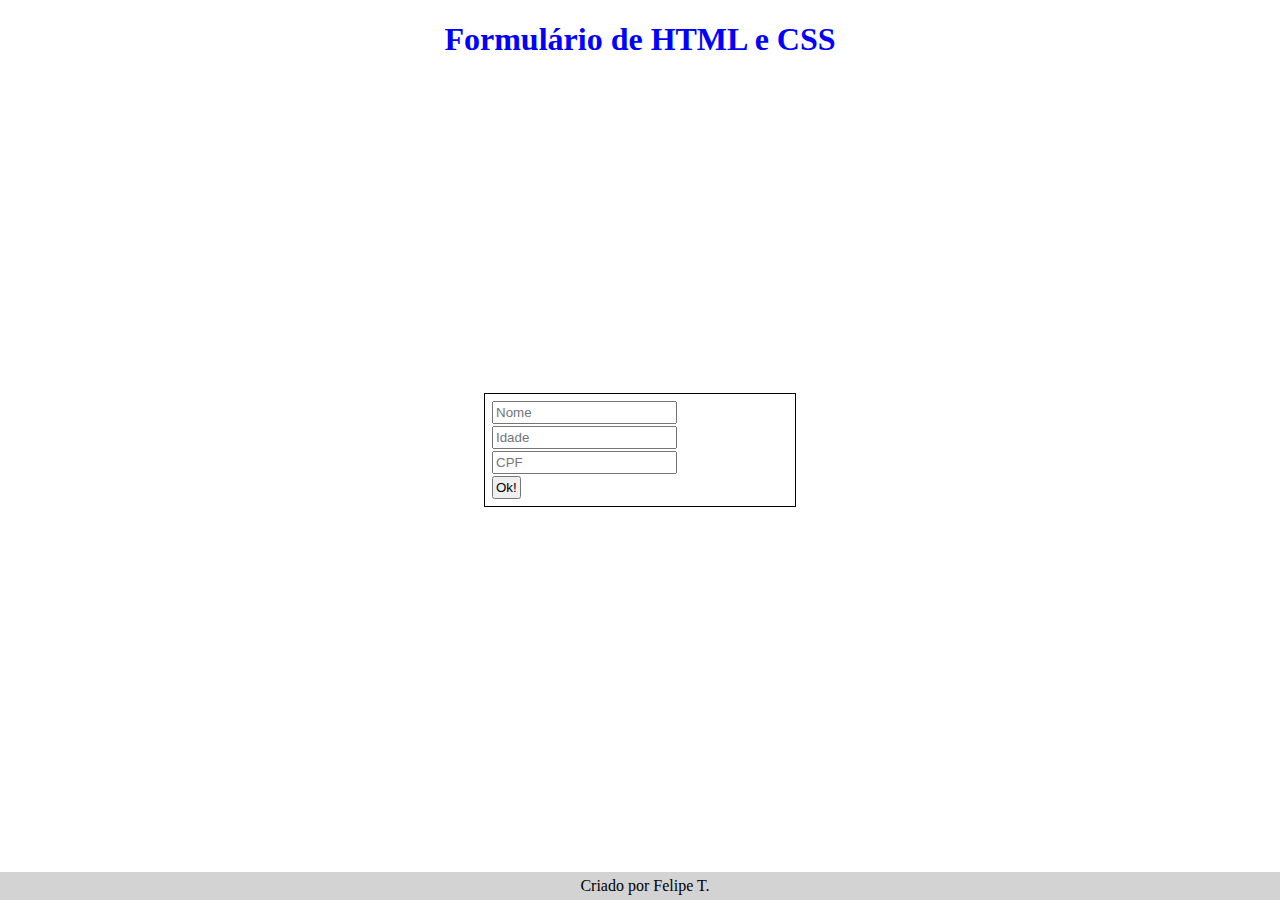
<file: aula.html>
<!DOCTYPE html>
<html lang="pt-br">

<head>
    <meta charset="UTF-8">
    <meta name="viewport" content="width=device-width, initial-scale=1.0">
    <title>Programação WEB Turma A CC</title>
    <link rel="stylesheet" href="estiloAula.css">
</head>

<body>
    <h1 id="titulo">Formulário de HTML e CSS</h1>
    <div class="entradas-formulario">
        <input type="text" placeholder="Nome">
        <input type="number" placeholder="Idade">
        <input type="text" placeholder="CPF">
        <button>Ok!</button>
    </div>
    <footer class="rodape">Criado por Felipe T.</footer>

    <script src="aulaScript.js">

    </script>
</body>

</html>
</file>
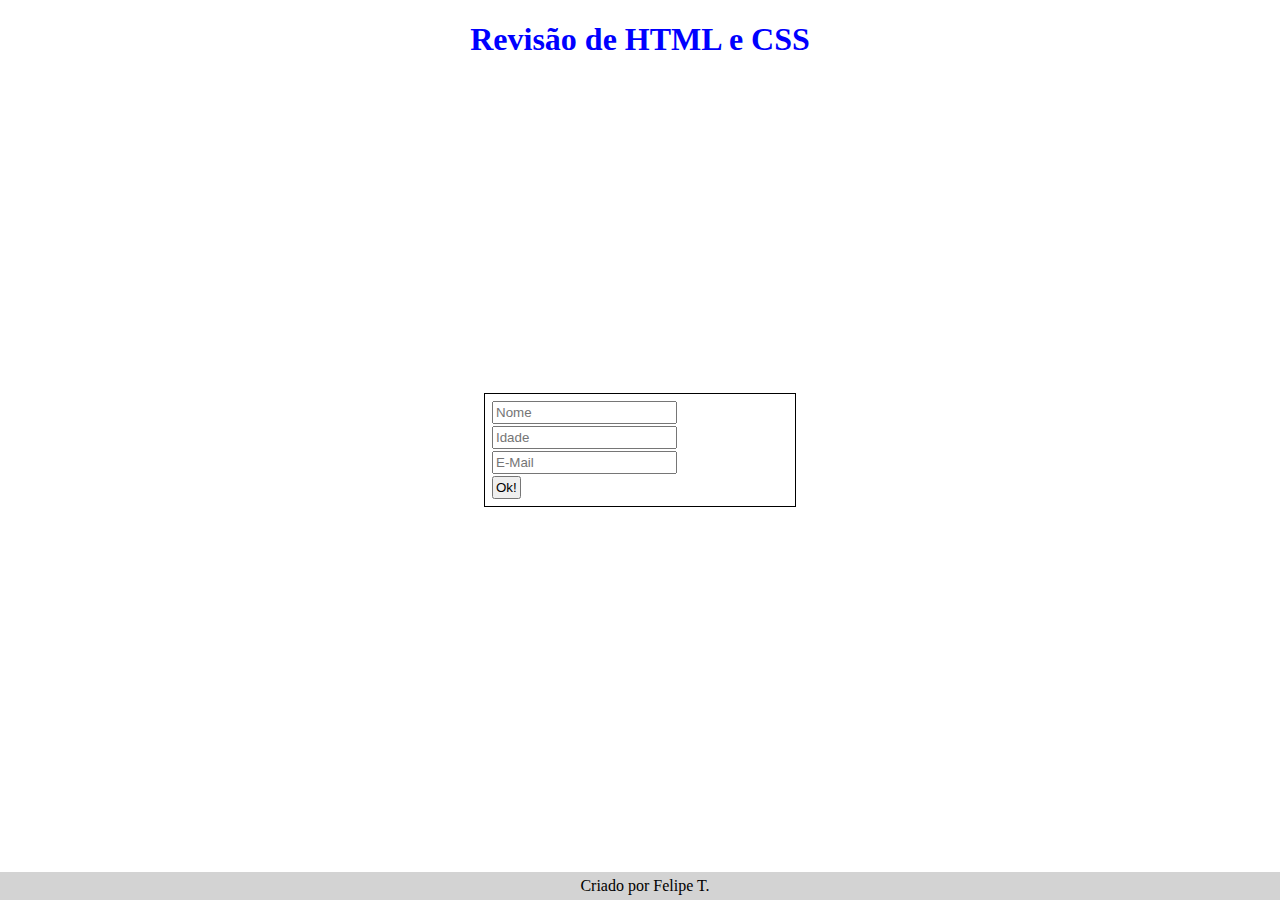
<file: aulaIndex.html>
<!DOCTYPE html>
<html lang="pt-br">

<head>
    <meta charset="UTF-8">
    <meta name="viewport" content="width=device-width, initial-scale=1.0">
    <title>Programação WEB Turma A CC</title>
    <link rel="stylesheet" href="aulaEstilo.css">
</head>

<body>
    <h1 id="titulo">Revisão de HTML e CSS</h1>
    <div class="entradas-formulario">
        <input id="nome" type="text" placeholder="Nome">
        <input id="idade" type="number" placeholder="Idade">
        <input id="email" type="email" placeholder="E-Mail">
        <button id="botao-submeter">Ok!</button>
    </div>
    
    <footer class="rodape">Criado por Felipe T.</footer>

    <script src="aulaScript.js">

    </script>
</body>

</html>
</file>
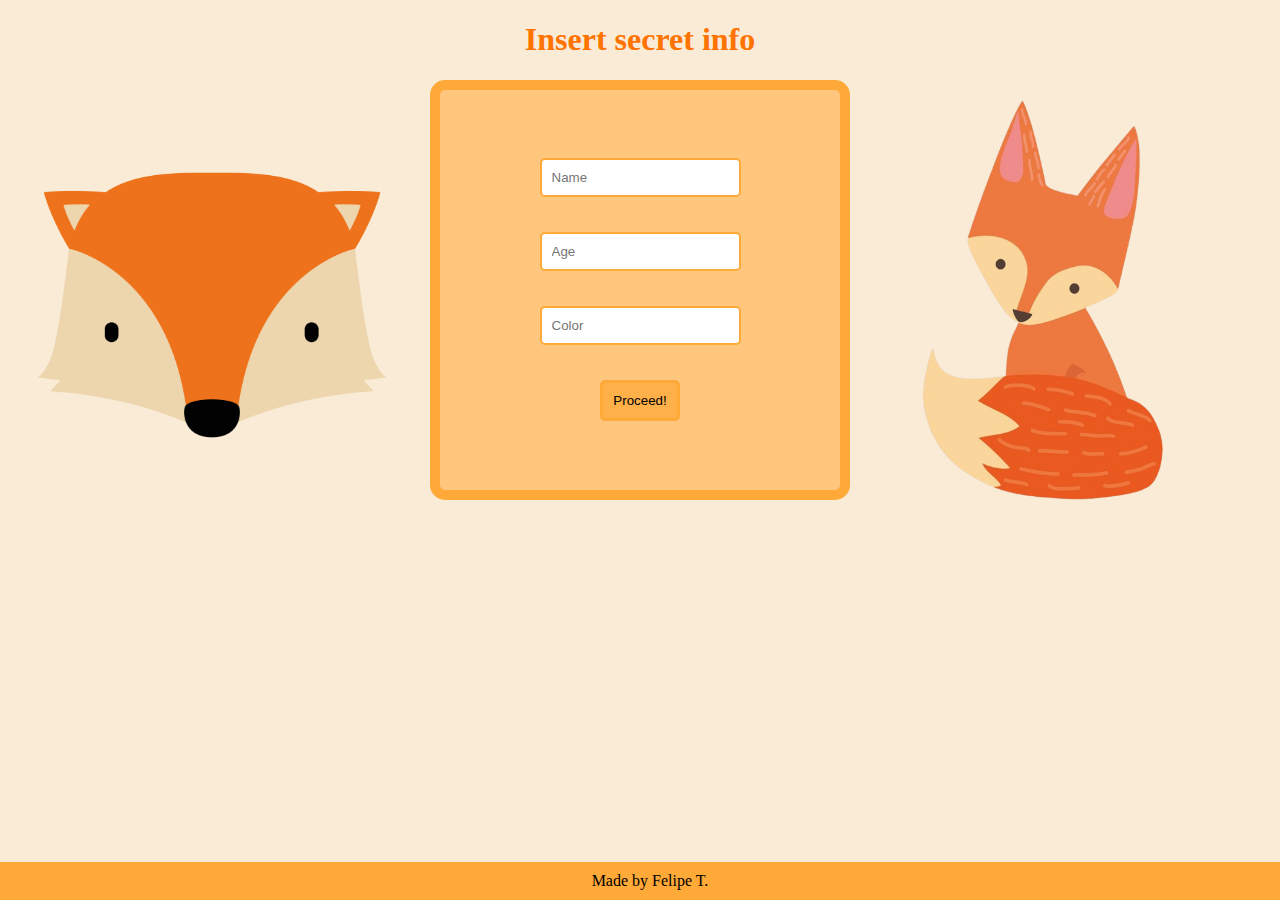
<file: websiteFox.html>
<!DOCTYPE html>
<html lang="pt-br" style="background-color: #faebd7;">
    <head>
        <meta charset="UTF-8">
        <meta name="viewport" content="width=device-width, initial-scale=1.0">
        <title>Fox Domain</title>

        <link rel="stylesheet" href="styleFox.css">

        <link rel="icon" type="image/png" href="imgs/raposIcon.png">
    </head>

    <body>
        <h1 id="title">Insert secret info</h1>

        <div id="container">
            <div id="left">
                <img src="imgs/rapos.png" alt="Raposa1" id="foxleft">
            </div>
            <div id="middle">
                <div class="forms">
                    <div class="insert">
                        <input type="text" placeholder="Name">
                    </div>
    
                    <div class="insert">
                        <input type="number" placeholder="Age">
                    </div>
    
                    <div class="insert">
                        <input type="text" placeholder="Color">
                    </div>
    
                    <div class="button">
                        <button>Proceed!</button>
                    </div>
                </div>
            </div>
            <div id="right">
                <img src="imgs/rapos2.png" alt="Raposa2" id="foxright">
            </div>
        </div>


        <footer class="footer">Made by Felipe T.</footer>
    </body>
</html>
</file>
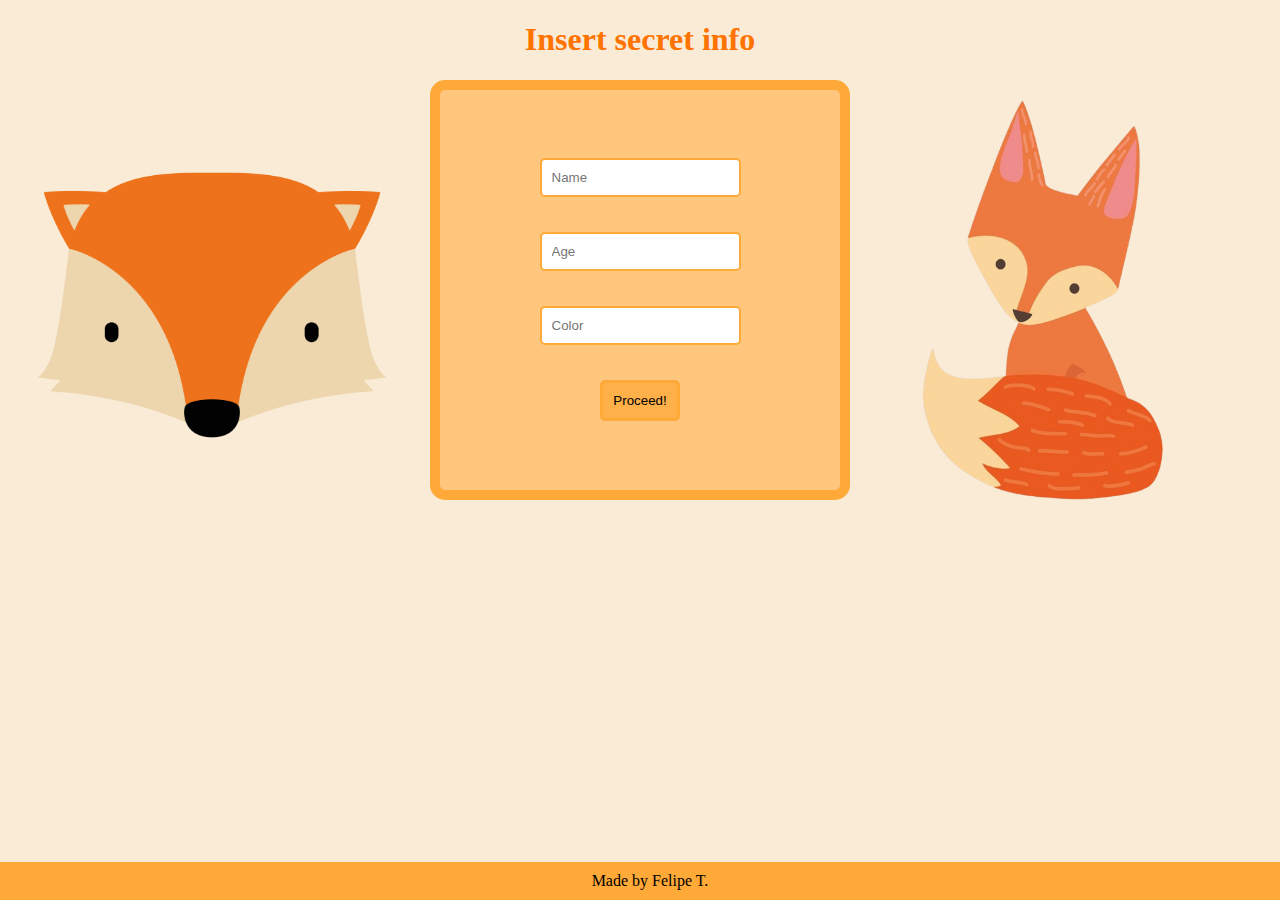
<file: FoxDomain/foxIndex.html>
<!DOCTYPE html>
<html lang="pt-br" style="background-color: #faebd7;">
    <head>
        <meta charset="UTF-8">
        <meta name="viewport" content="width=device-width, initial-scale=1.0">
        <title>Fox Domain</title>

        <link rel="stylesheet" href="foxStyle.css">

        <link rel="icon" type="image/png" href="imgs/raposIcon.png">
    </head>

    <body>
        <h1 id="title">Insert secret info</h1>

        <div id="container">
            <div id="left">
                <img src="imgs/rapos.png" alt="Raposa1" id="foxleft">
            </div>
            <div id="middle">
                <div class="forms">
                    <div class="insert">
                        <input type="text" placeholder="Name">
                    </div>
    
                    <div class="insert">
                        <input type="number" placeholder="Age">
                    </div>
    
                    <div class="insert">
                        <input type="text" placeholder="Color">
                    </div>
    
                    <div class="button">
                        <button>Proceed!</button>
                    </div>
                </div>
            </div>
            <div id="right">
                <img src="imgs/rapos2.png" alt="Raposa2" id="foxright">
            </div>
        </div>


        <footer class="footer">Made by Felipe T.</footer>
    </body>
</html>
</file>
<file: estiloAula.css>
#titulo {
    text-align: center;
    color: blue;
}

body{
    margin: 0;
}

.rodape {
    background-color: lightgray;
    position: fixed;
    bottom: 0;
    width: 100%;
    padding-top: 5px;
    padding-bottom: 5px;
    padding-left: 5px;
    padding-right: 5px;
    text-align: center;
}

.entradas-formulario {
    border: 1px solid;
    width: 300px;
    padding-top: 5px;
    padding-bottom: 5px;
    padding-left: 5px;
    padding-right: 5px;
    margin-right: auto;
    margin-left: auto;
    position: absolute;
    top: 50%;
    left: 50%;
    transform: translate(-50%, -50%);
}

input, button{ 
    display: block;
    padding: 2px;
    margin: 2px;
}
</file>
<file: aulaEstilo.css>
#titulo {
    text-align: center;
    color: blue;
}

body{
    margin: 0;
}

.rodape {
    background-color: lightgray;
    position: fixed;
    bottom: 0;
    width: 100%;
    padding-top: 5px;
    padding-bottom: 5px;
    padding-left: 5px;
    padding-right: 5px;
    text-align: center;
}

.entradas-formulario {
    border: 1px solid;
    width: 300px;
    padding-top: 5px;
    padding-bottom: 5px;
    padding-left: 5px;
    padding-right: 5px;
    margin-right: auto;
    margin-left: auto;
    position: absolute;
    top: 50%;
    left: 50%;
    transform: translate(-50%, -50%);
}

input, button{ 
    display: block;
    padding: 2px;
    margin: 2px;
}
</file>
<file: styleFox.css>
#title{
    color:#ff7300;
    text-align: center;
}

#container{
    display: flex;
    justify-content: center;
    align-items: center;
    height: 85vh;
}

#left{
    display: flex;
    justify-content: center;

    height: 100%;
    width: 30%;
}

#middle{
    display: flex;
    flex-direction: column;
    align-items: center;

    height: 100%;
    width: 40%;
}

#right{
    display: flex;
    justify-content: center;

    height: 100%;
    width: 30%;
}

#foxleft{
    padding-top: 50px;
    padding-left: 40px;

    width: 350px;
    height: 350px;
}

.forms{
    display: flex;
    flex-direction: column;
    align-items: center;
    justify-content: center;
    row-gap: 35px;

    border: 10px solid #ffa939;
    background-color: #ffc77d;
    border-radius: 15px;
    width: 400px;
    height: 400px;
}

#foxright{
    padding-top: 20px;
    padding-right: 90px;

    width: 240px;
    height: 400px;
}

@media (max-width: 1200px) {
    #foxleft{
        display: none;
    }
    #foxright{
        display: none;
    }
}

.insert input{
    padding: 10px;
    border:2px solid #ffa939;
    border-radius: 5px;
}

.button button{
    padding: 10px;
    border:3px solid #ffa939;
    background-color: #ffb048;
    border-radius: 5px;
}

.footer {
    position: absolute;
    bottom: 0;
    
    display: flex;
    justify-content: center;
    width: 100%;

    background-color: #ffa939;
    padding: 10px;
}

body{
    margin: 0;
    overflow: hidden;
}
</file>
<file: FoxDomain/foxStyle.css>
#title{
    color:#ff7300;
    text-align: center;
}

#container{
    display: flex;
    justify-content: center;
    align-items: center;
    height: 85vh;
}

#left{
    display: flex;
    justify-content: center;

    height: 100%;
    width: 30%;
}

#middle{
    display: flex;
    flex-direction: column;
    align-items: center;

    height: 100%;
    width: 40%;
}

#right{
    display: flex;
    justify-content: center;

    height: 100%;
    width: 30%;
}

#foxleft{
    padding-top: 50px;
    padding-left: 40px;

    width: 350px;
    height: 350px;
}

.forms{
    display: flex;
    flex-direction: column;
    align-items: center;
    justify-content: center;
    row-gap: 35px;

    border: 10px solid #ffa939;
    background-color: #ffc77d;
    border-radius: 15px;
    width: 400px;
    height: 400px;
}

#foxright{
    padding-top: 20px;
    padding-right: 90px;

    width: 240px;
    height: 400px;
}

@media (max-width: 1200px) {
    #foxleft{
        display: none;
    }
    #foxright{
        display: none;
    }
}

.insert input{
    padding: 10px;
    border:2px solid #ffa939;
    border-radius: 5px;
}

.button button{
    padding: 10px;
    border:3px solid #ffa939;
    background-color: #ffb048;
    border-radius: 5px;
}

.footer {
    position: absolute;
    bottom: 0;
    
    display: flex;
    justify-content: center;
    width: 100%;

    background-color: #ffa939;
    padding: 10px;
}

body{
    margin: 0;
    overflow: hidden;
}
</file>
